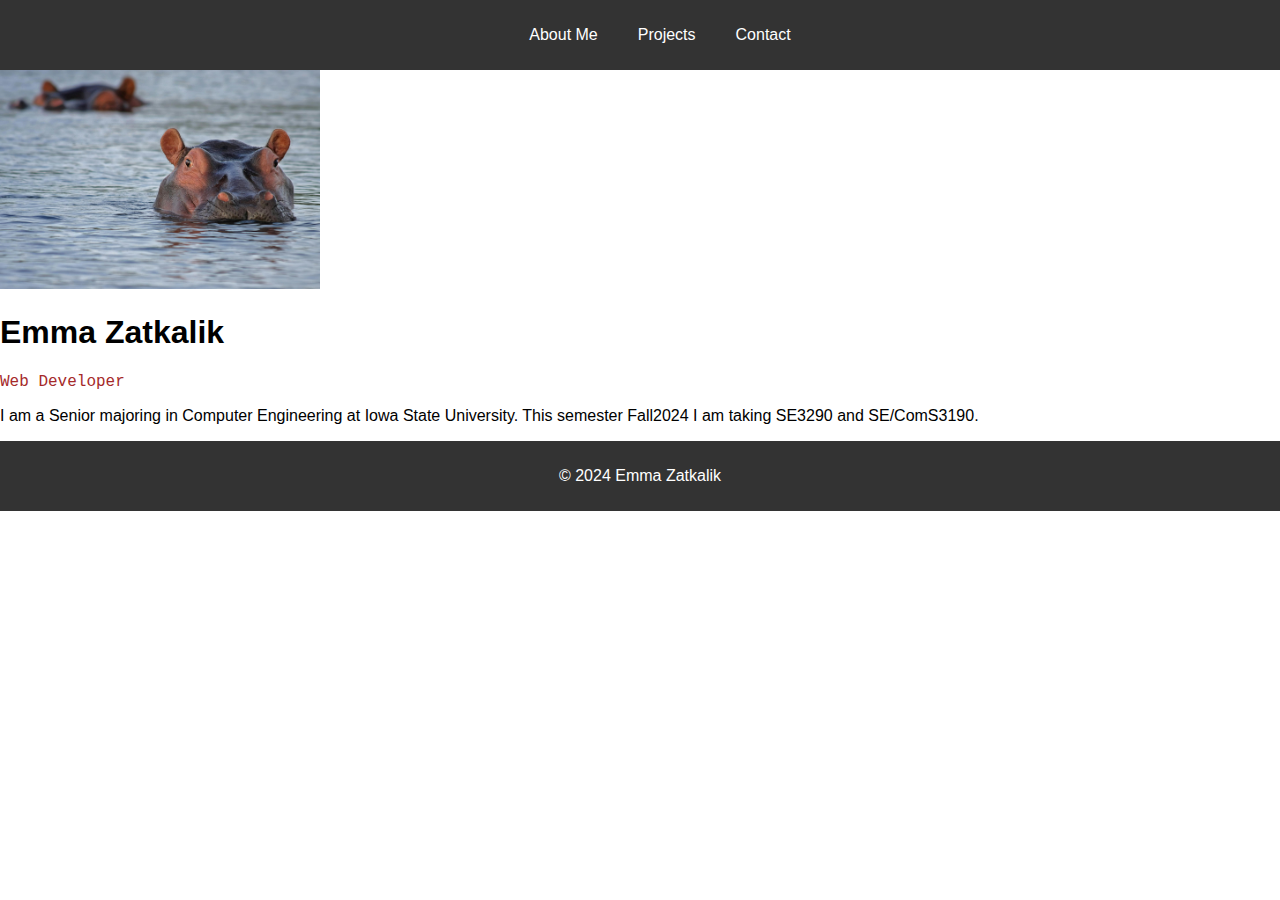
<file: index.html>
<!DOCTYPE html>
<html lang="en">
<head>
    <meta charset="UTF-8">
    <meta name="viewport" content="width=device-width, initial-scale=1.0">
    <title>Activity04 Portfolio and Github Web Pages</title>

    <link rel="stylesheet" href="./style.css">

</head>
<body>
    <header>
        <nav>
            <ul>
                <li><a href="./index.html">About Me</a></li>
                <li><a href="./projects.html">Projects</a></li>
                <li><a href="./contact.html">Contact</a></li>
            </ul>
        </nav>
    </header>

    <div class="container">
        <img src="./images/profile.jpg" alt="Profile Photo">
         <h1>Emma Zatkalik</h1>
         <p style="font-family: 'Courier New', Courier, monospace; color: brown">Web Developer</p>
         <p>I am a Senior majoring in Computer Engineering at Iowa State
            University. This semester Fall2024 I am taking
            SE3290 and SE/ComS3190. </p>
    </div>

    <footer>
        <p>&copy; 2024 Emma Zatkalik</p>
    </footer>
</body>
</html>
</file>
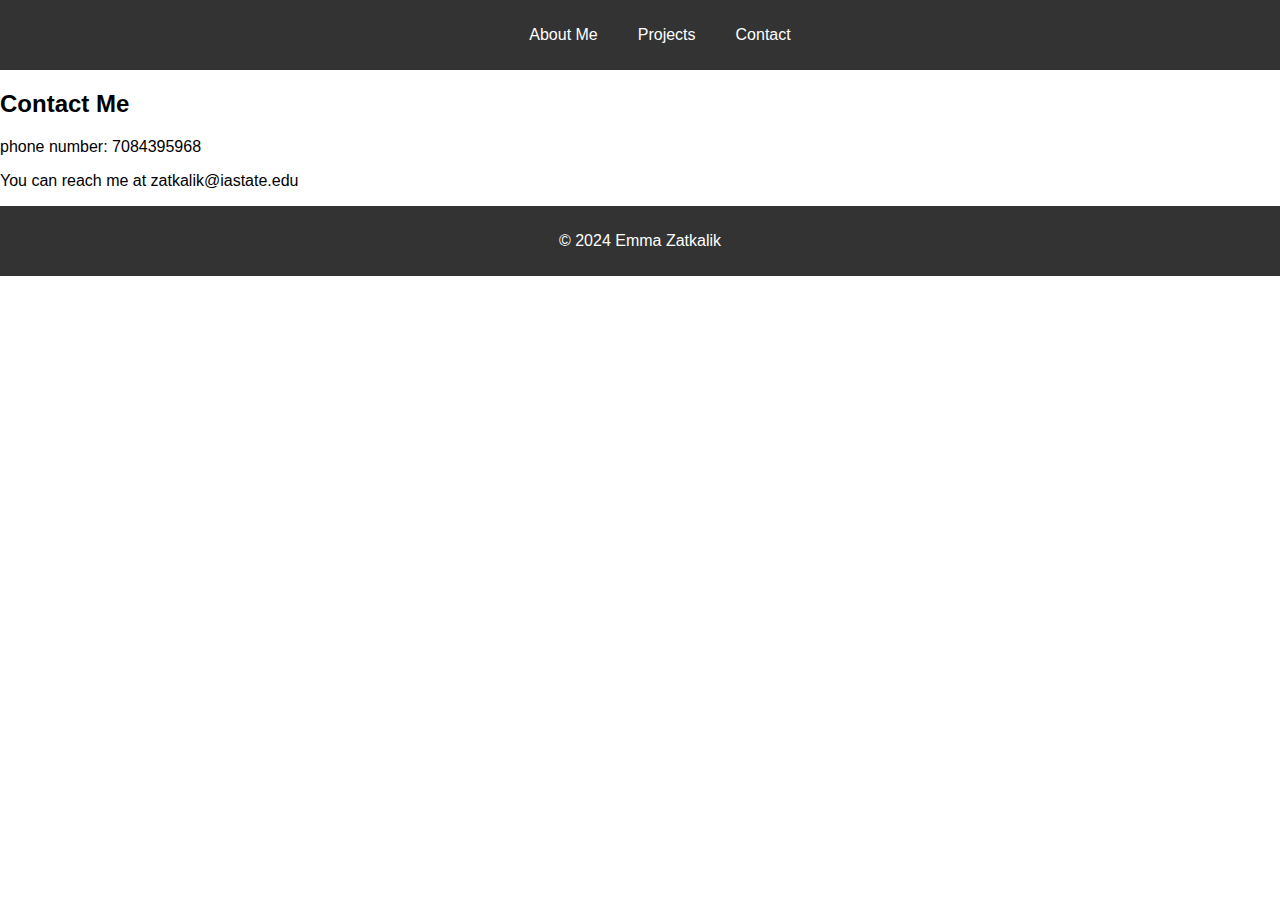
<file: contact.html>
<!DOCTYPE html>
<html lang="en">
<head>
    <meta charset="UTF-8">
    <meta name="viewport" content="width=device-width, initial-scale=1.0">
    <title>activity04 contact</title>
    <link rel="stylesheet" href="./style.css">
</head>
<body>
    <header>
        <nav>
            <ul>
                <li><a href="./index.html">About Me</a></li>
                <li><a href="./projects.html">Projects</a></li>
                <li><a href="./contact.html">Contact</a></li>
            </ul>
        </nav>
    </header>

    <div class="container">
        <h2>Contact Me</h2>
        <p>phone number: 7084395968</p>
        <p>You can reach me at zatkalik@iastate.edu</p>
    </div>

    <footer>
        <p>&copy; 2024 Emma Zatkalik</p>
    </footer>
</body>
</html>
</file>
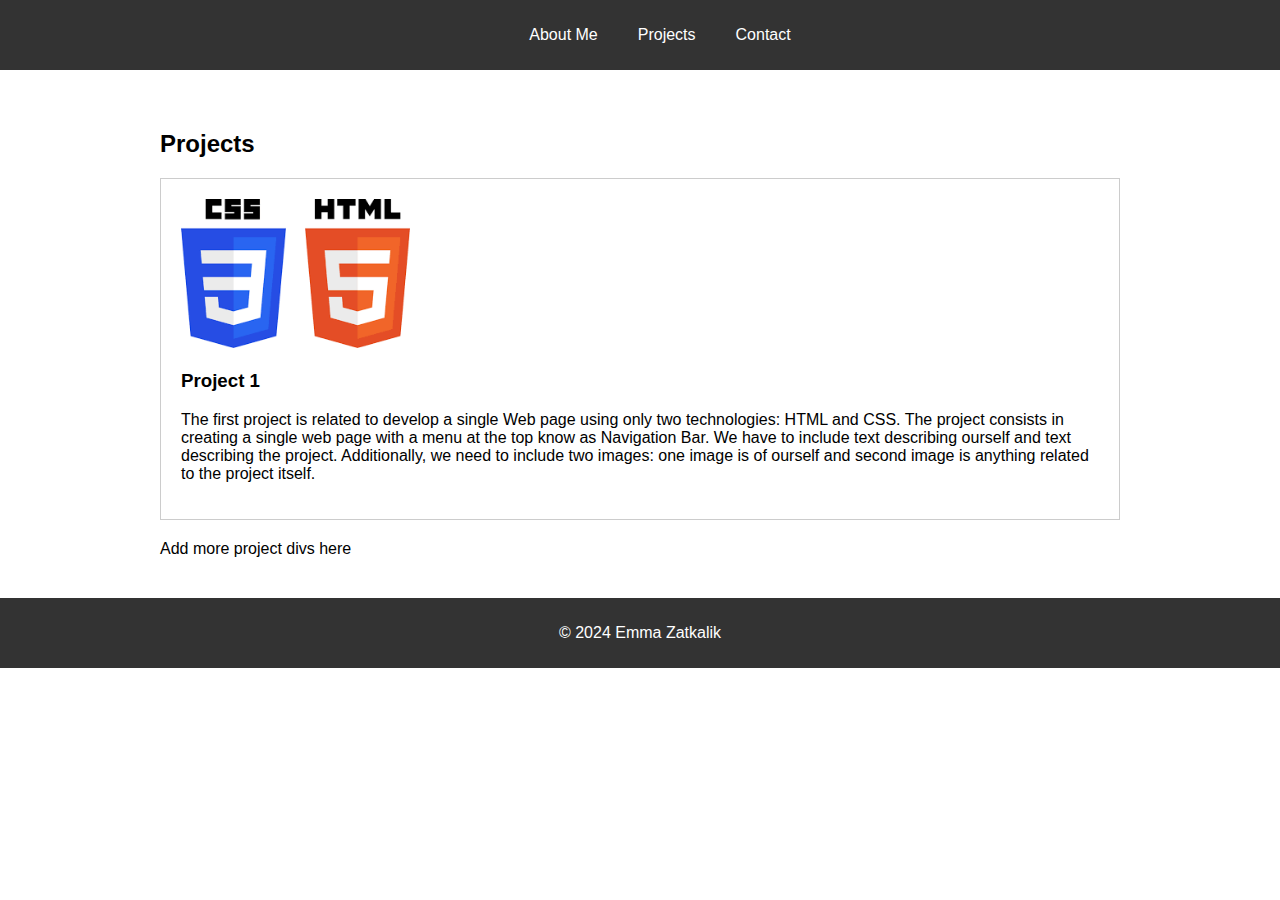
<file: projects.html>
<!DOCTYPE html>
<html lang="en">
<head>
    <meta charset="UTF-8">
    <meta name="viewport" content="width=device-width, initial-scale=1.0">
    <title>activity04 projects</title>
    <link rel="stylesheet" href="./style.css">

    <style>
        .container {
            max-width: 960px;
            margin: 0 auto;
            padding: 40px;
        }
        .project {
            margin-bottom: 20px;
            border: 1px solid #ccc;
            padding: 20px;
        }
    </style>
</head>
<body>
    <header>
        <nav>
            <ul>
                <li><a href="./index.html">About Me</a></li>
                <li><a href="./projects.html">Projects</a></li>
                <li><a href="./contact.html">Contact</a></li>
            </ul>
        </nav>
    </header>

    <div class="container">
        <h2>Projects</h2>
        <div class="project">
            <img src= "./images/project1.png" alt="Project 1">
            <h3>Project 1</h3>
            <p>The first project is related to develop a single Web page using
            only two technologies: HTML and CSS. The project consists in
            creating a single web page with a menu at the top know as
            Navigation Bar. We have to include text describing ourself and
            text describing the project. Additionally, we need to include
            two images: one image is of ourself and second image is anything
            related to the project itself.</p>
        </div>
        Add more project divs here
    </div>

    <footer>
        <p>&copy; 2024 Emma Zatkalik</p>
    </footer>
</body>
</html>
</file>
<file: style.css>
header {
    background-color: #333;
    color: #fff;
    padding: 10px 0;
}
nav ul {
    list-style: none;
    display: flex;
    justify-content: center;
}
nav li {
    margin: 0 20px;
}
nav a {
    text-decoration: none;
    color: #fff;
}
img {
    max-width: 25%;
}
body {
    font-family: Arial, sans-serif;
    margin: 0;
    padding: 0;
}
footer {
    text-align: center;
    padding: 10px;
    background-color: #333;
    color: #fff;
}
footer a {
    color: #fff;
    margin: 0 10px;
    text-decoration: none;
    font-size: 20px;
}
footer a:hover {
    color: #f39c12;
}
</file>
